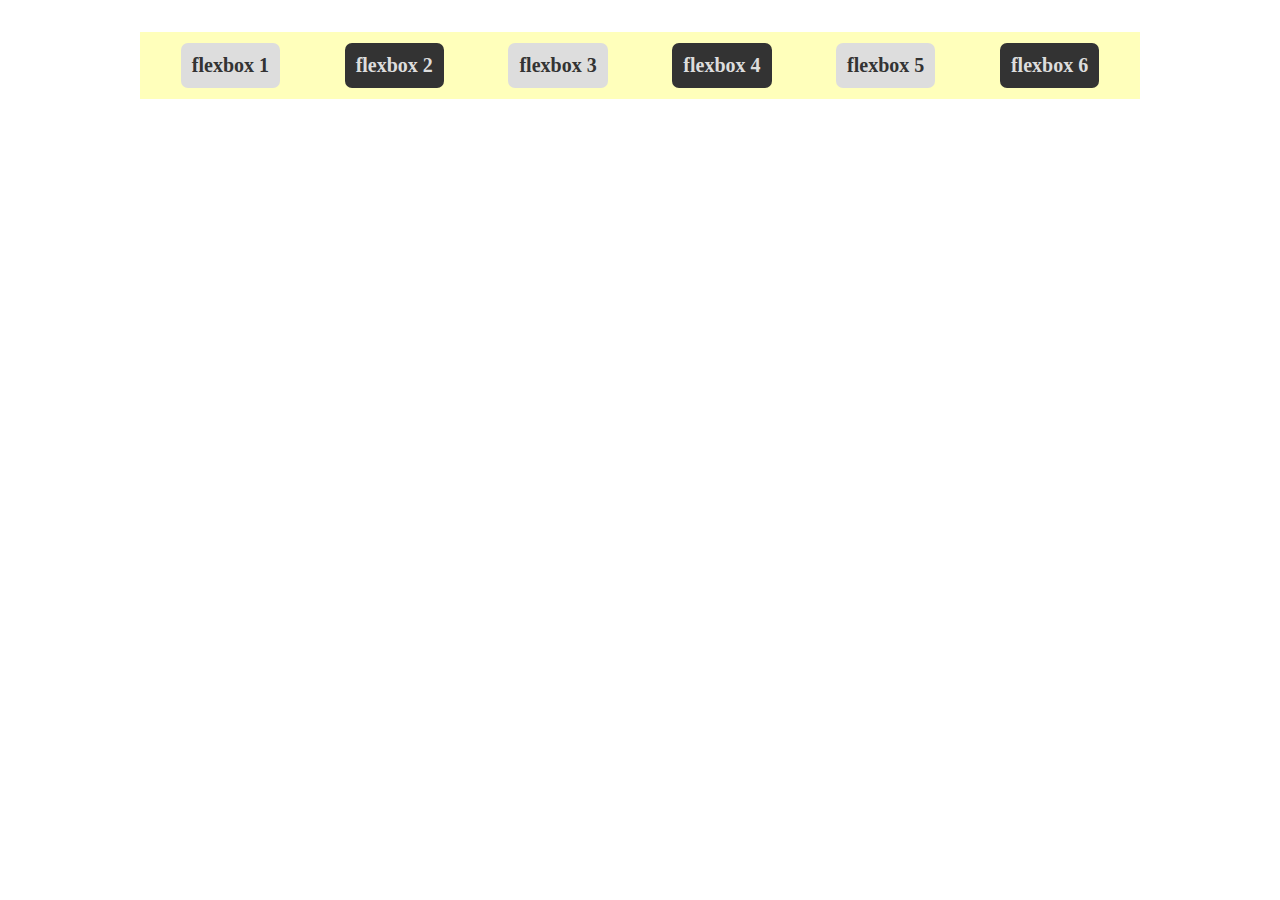
<file: flexbox.html>
<!DOCTYPE html>
<html lang="en">
<head>
    <meta charset="UTF-8">
    <meta http-equiv="X-UA-Compatible" content="IE=edge">
    <meta name="viewport" content="width=device-width, initial-scale=1.0">
    <link rel="stylesheet" href="./assets/CSS/background-style.css">
    <link rel="stylesheet" href="./assets/CSS/flexbox-style.css">
    <title>Document</title>
</head>
<body>
    <div class="container">
        <div class="flexbox-item flexbox-item-1"> flexbox 1</div>
        <div class="flexbox-item flexbox-item-2"> flexbox 2</div>
        <div class="flexbox-item flexbox-item-3"> flexbox 3</div>
        <div class="flexbox-item flexbox-item-4"> flexbox 4</div>
        <div class="flexbox-item flexbox-item-5"> flexbox 5</div>
        <div class="flexbox-item flexbox-item-6"> flexbox 6</div>
    </div>

</body>
</html>
</file>
<file: assets/CSS/background-style.css>
* {
	box-sizing: border-box;
	margin: 0;
	padding: 0;
}
:root {
	--light: #ddd;
	--dark: #333;
}
.container {
	background-color: #ffb;
}
.grid-item {
	border-radius: 7px;
	color: #eee;
	font: 700 20px 'Open Sans';
	padding: 11px;
}
.grid-item:nth-child(even) {
	background-color: var(--dark);
	color: var(--light);
}
.grid-item:nth-child(odd) {
	background-color: var(--light);
	color: var(--dark);
}

.flexbox-item {
	border-radius: 7px;
	color: #eee;
	font: 700 20px 'Open Sans';
	padding: 11px;
}
.flexbox-item:nth-child(even) {
	background-color: var(--dark);
	color: var(--light);
}
.flexbox-item:nth-child(odd) {
	background-color: var(--light);
	color: var(--dark);
}
</file>
<file: assets/CSS/flexbox-style.css>
.container {
    display: flex;
    flex-direction: row;
    flex-wrap: wrap;
    margin: 2rem auto;
    padding: 11px;
    max-width: 1000px;
    justify-content: space-around;
}
.flexbox-item {
    margin-left: 5px;
    padding: 11px;
}
.flexbox-item:first-child {
    margin:0
}
/* .flexbox-item-4 {
    order: -1;
} */
</file>
